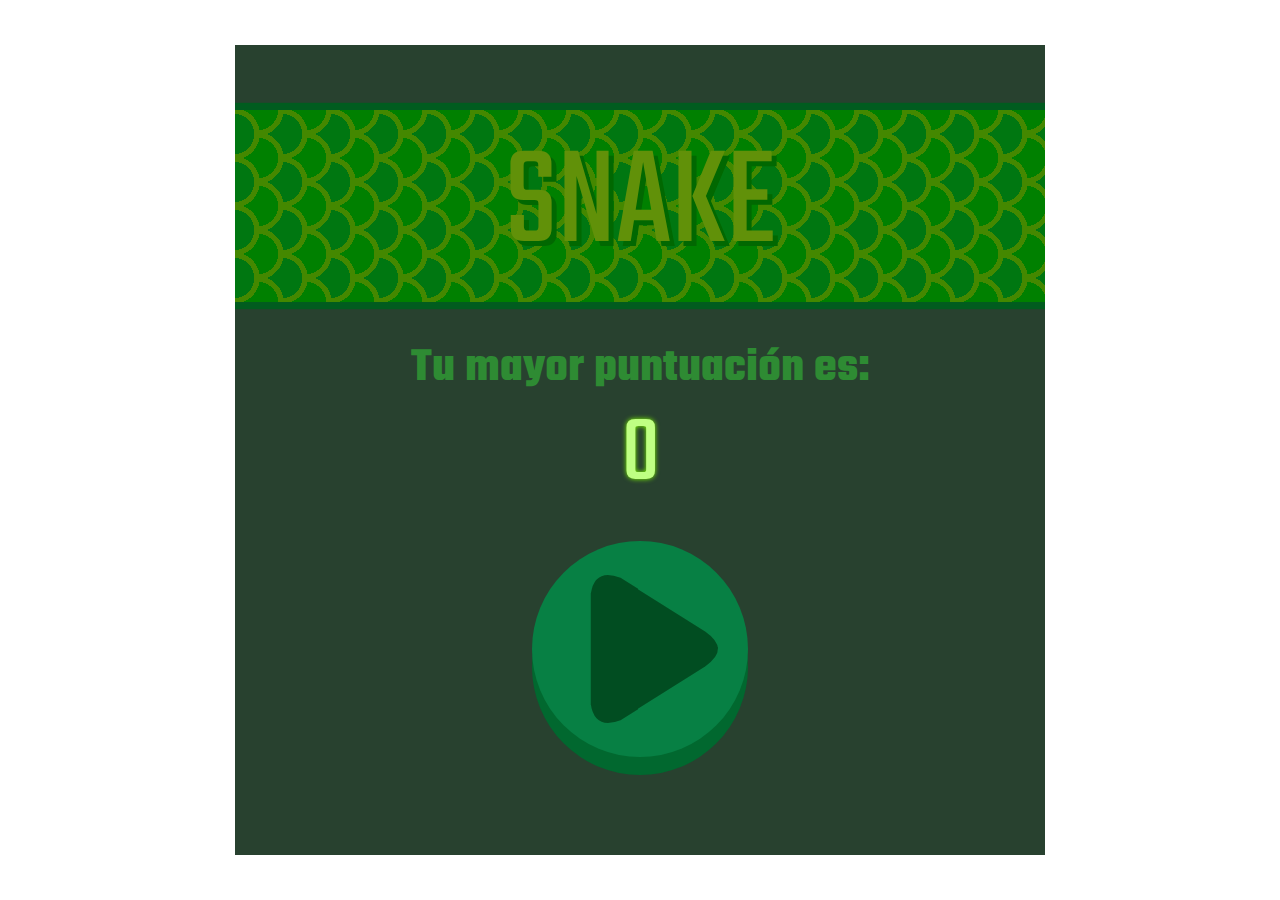
<file: index.html>
<!DOCTYPE html>
<html lang="es"/>
<head>
    <meta charset="UTF-8"/>
    <meta http-equiv="X-UA-Compatible" content="IE=edge"/>
    <meta name="viewport" content="width=device-width, initial-scale=1.0"/>
    <title>snake en html</title>
    <script defer src="main.js"></script>
    <link rel="stylesheet" href="style.css"/>
    <link rel="preconnect" href="https://fonts.googleapis.com"/>
    <link rel="preconnect" href="https://fonts.gstatic.com" crossorigin/>
    <link href="https://fonts.googleapis.com/css2?family=Teko:wght@300;400;700&display=swap" rel="stylesheet"/>
</head>
<body>
	<!-- hola soy un comentario -->
    <div id="game">
        <h2 class="game__h2">
            <span class="game__h2-span sp1">S</span>
            <span class="game__h2-span sp2">N</span>
            <span class="game__h2-span sp3">A</span>
            <span class="game__h2-span sp4">K</span>
            <span class="game__h2-span sp5">E</span>
        </h2>
        <h3 class="game__h3">Tu mayor puntuación es:</h3>
        <div class="score">0</div>
        <button id="play" class="play-center"></button>
        <div class="screen"></div>
    </div>
</body>
</html>
</file>
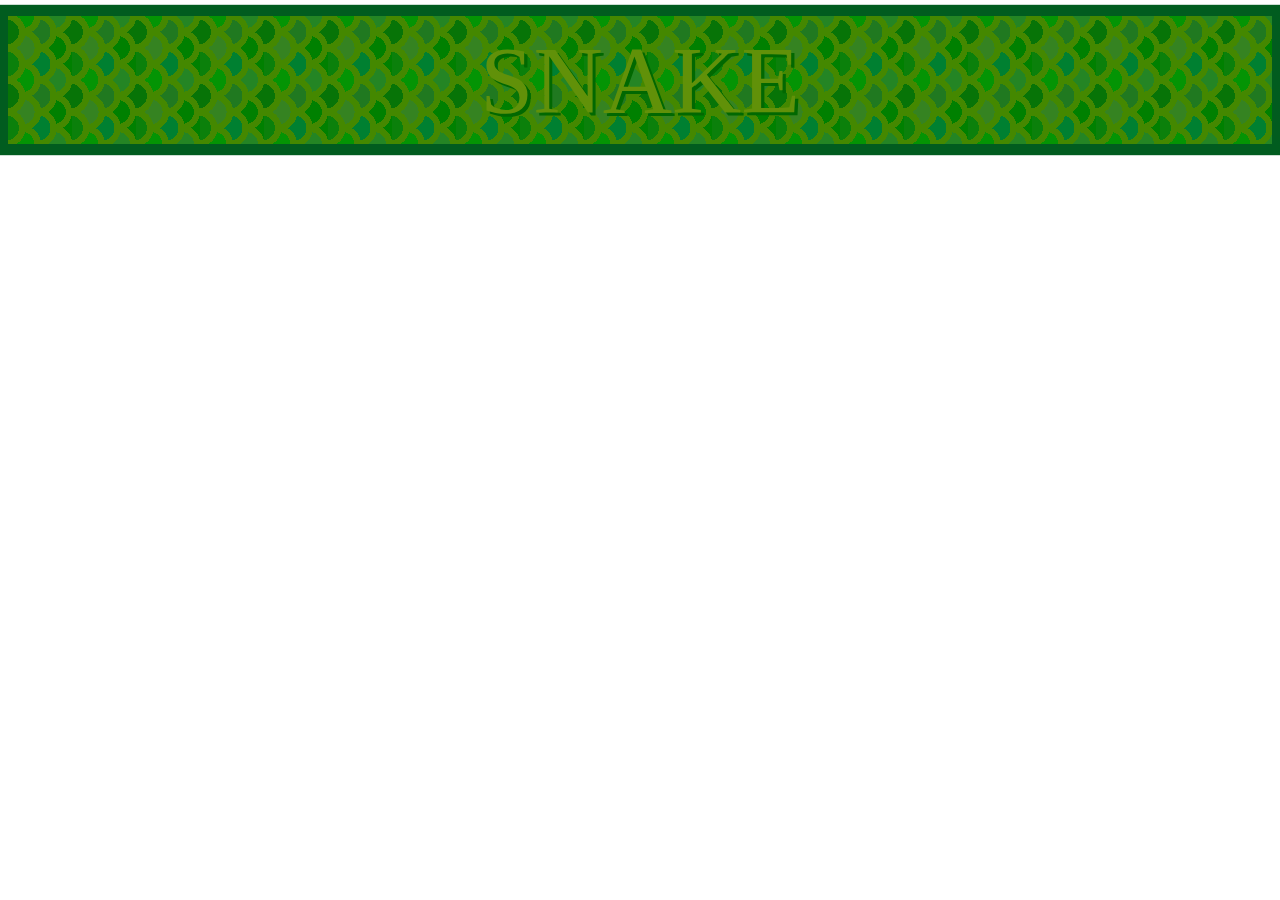
<file: other/prov.html>
<!DOCTYPE html>
<html lang="en">
<head>
    <meta charset="UTF-8">
    <meta http-equiv="X-UA-Compatible" content="IE=edge">
    <meta name="viewport" content="width=device-width, initial-scale=1.0">
    <title>Document</title>
    <link rel="stylesheet" href="prov.css">
</head>
<body>
    <div class="game__h2">
        <span class="sp1">S</span>
        <span class="sp2">N</span>
        <span class="sp3">A</span>
        <span class="sp4">K</span>
        <span class="sp5">E</span>
    </div>
</body>
</html>
</file>
<file: style.css>
/* raiz */

:root {
    --size: 90vmin;
    --col-snake: #f05555;
    --col-shadow: #ff88aa;
    --col-part: #703010;
    --col-eye-l: #010033;
    --col-eye-r: #010033;
    font: 16px;
}

/* color: rgb(1, 77, 33); */

/* elementos */

body {
    margin: 0;
    padding: 0;
}
button {
    transition: all 500ms;
    outline: none;
}
button:hover {
    filter: brightness(125%);
}

/* ids */

#game {
    margin: calc((100vh - var(--size)) / 2) auto;
    width: var(--size);
    height: var(--size);
    background-color: rgb(40, 65, 47);
    font-family: 'Teko', sans-serif;
    overflow: hidden;
    text-align: center;
    user-select: none;
    position: relative;
    flex-direction: column;
    justify-content: space-evenly;
}
#play {
    position: relative;
    border-radius: 50%;
    border: none;
    z-index: 60;
    padding: 0;
    cursor: pointer;
}

/* clases */

.game__h2 {
    /* fuentes y texto */
    color: rgb(97, 145, 9);
    font-size: 6rem;
    font-weight: 400;
    /* maquetación */
    height: 8rem;
    margin: 0;
    display: flex;
    flex-wrap: wrap;
    flex-direction: row;
    justify-content: center;
    align-content: center;
    position: relative;
    z-index: 20;
    animation: snake 1s infinite;
    top: 8%;
    /* fondo y sombra */
    box-shadow: 0 0 0 .3rem rgb(1, 92, 31);
    background:
        radial-gradient(circle at -2%, #071 37%, #480 37%, #480 47%, transparent 47%),
        radial-gradient(circle at 48% 0%, green 37%, #480 37%, #480 47%, transparent 47%),
        radial-gradient(circle at 48% 100%, green 37%, #480 37%, #480 47%, #071 47%);
    background-size: 2rem 2rem;
}
.game__h2-span {
    text-shadow: .2rem .2rem rgb(1, 104, 1);
    animation: dance 2s infinite;
}
.snake {
    width: 5%;
    height: 5%;
    background-color: var(--col-snake);
    box-shadow: 0 0 .3rem var(--col-shadow);
    position: absolute;
    z-index: 0;
    transform: translate(-50%, -50%);
    top: -10%;
    left: -10%;
    transition: filter 500ms;
}
.snake-body {
    width: 3.5%;
    height: 3.5%;
}
.snake-body::after {
    content: '';
    position: absolute;
    width: 100%;
    height: 50%;
    background-color: var(--col-part);
    left: 0;
    top: -45%;
}
.snake-inter-left {
    border-bottom-left-radius: 100%;
}
.snake-inter-right {
    border-bottom-right-radius: 100%;
}
.snake-head {
    border-radius: 20%;
    border-top-left-radius: 50% 75%;
    border-top-right-radius: 50% 75%;
    top: 52.5%;
    left: 52.5%;
    z-index: 1;
}
.snake-end {
    border-bottom-left-radius: 50% 100%;
    border-bottom-right-radius: 50% 100%;
}
.snake-head::after, .snake-head::before {
    content: "";
    position: absolute;
    width: 15%;
    height: 15%;
    border-radius: 50%;
    background-color: var(--col-eye-l);
    top: 35%;
    left: 20%;
    right: unset;
    transform-origin: center;
}
.snake-head::before {
    left: unset;
    right: 20%;
    background-color: var(--col-eye-r);
}
.food {
    position: absolute;
    width: 5%;
    height: 5%;
    background:
        url(./svg/food-v2.svg),
        #eaea7a;
    border-radius: 50%;
    transform: translate(-50%, -50%) scale(.8) rotate(0deg);
    box-shadow: 0 0 1rem #fdfd2f;
    animation: food-grow 3s alternate infinite;
    color: white;
}
.game__h3 {
    position: relative;
    font-size: 2rem;
    color: rgb(46, 139, 51);
    margin: 0;
    top: 12%;
}
.screen {
    width: 100%;
    height: 100%;
    z-index: 40;
    position: absolute;
    left: 0;
    top: -100%;
    /* background-color: rgb(24, 29, 24); */
    background:
        linear-gradient(#385 0%, transparent 5%, transparent 95%, #385 100%),
        linear-gradient(90deg, #385 0%, transparent 5%, transparent 95%, #385 100%),
        #142;
    background-size: 5% 5%;
    filter: opacity(0%) brightness(100%);
    transition: 1s;
}
.screen-dif {
    top: 0;
    filter: opacity(100%) brightness(100%);
    animation: bright 1s;
}
.moveScreen {
    top: 0;
    filter: opacity(100%) brightness(100%);
}
.top {    transform: translate(-50%, -50%) rotate(0);       }
.right {  transform: translate(-50%, -50%) rotate(.25turn); }
.bottom { transform: translate(-50%, -50%) rotate(.5turn);  }
.left {   transform: translate(-50%, -50%) rotate(.75turn); }
.score {
    position: relative;
    font-size: 4rem;
    color: rgb(191, 255, 131);
    text-shadow: 0 0 .2rem chartreuse;
    z-index: 60;
    transition: 1s;
    top: 10%;
}
.score-dif {
    animation: score-ani .5s;
}
.score__move {
    top: -30%;
    font-size: 2em;
}
.speed {
    position: absolute;
    font-size: 2rem;
    padding: 0 8px;
    color: rgb(71, 24, 24);
    text-shadow: 0 0 .4rem rgb(214, 139, 88);
    transition: 1s;
    top: 0;
    left: 0;
    animation: speed-ani 1s;
    z-index: 20;
}
.play-center {
    width: 9rem;
    height: 9rem;
    background:
        url('./svg/play.svg'),
        rgb(7, 128, 68);
    background-size: 90%;
    background-position: center;
    top: 12%;
    box-shadow: 0 2vmin rgb(1, 104, 47);
}
.play-center:active {
    margin: 2vmin 0 0 0;
    box-shadow: 0 0 rgb(1, 104, 82);
}
.play-bottom {
    width: 2rem;
    height: 2rem;
    top: 50%;
    box-shadow: 0 0 1vmin rgb(1, 104, 47);
}
.play-stop {
    background:
        url('./svg/stop.svg'),
        rgb(7, 128, 68);
    background-size: 80%;
    background-position: center;
}
.play-play {
    background:
        url('./svg/play.svg'),
        rgb(7, 128, 68);
    background-size: 90%;
    background-position: center;
}
.play-retry {
    background:
        url('./svg/retry.svg'),
        rgb(7, 128, 68);
    background-position: center;
}
button:active {
    margin: 1vmin 0 0 0;
}
/* animaciones */

@keyframes snake {
    0% {
        background-position: 0%;
    }
    25% {
        background-position: -8rem;
    }
    100% {
        background-position: -8rem;
    }
}
@keyframes dance {
    0% {
        font-size: 6rem;
        width: 1ch;
        text-shadow: .2rem .2rem rgb(1, 104, 1);
    }
    45% {
        font-size: 8rem;
        width: 1.5ch;
        text-shadow: 0 .5rem 1rem rgb(0, 77, 0);
    }
    55% {
        font-size: 8rem;
        width: 1.5ch;
        text-shadow: 0 .5rem 1rem rgb(0, 77, 0);
    }
    100% {
        font-size: 6rem;
        width: 1ch;
        text-shadow: .2rem .2rem rgb(1, 104, 1);
    }
}
@keyframes food-grow {
    0% {
        transform: translate(-50%, -50%) scale(.8)  rotate(0deg);
        box-shadow: 0 0 1rem #fdfd2f;
    }
    50% {
        transform: translate(-50%, -50%) scale(1)  rotate(180deg);
        box-shadow: 0 0 1.5rem .5rem var(--col-pri);
    }
    100% {
        transform: translate(-50%, -50%) scale(.8)  rotate(270deg);
        box-shadow: 0 0 1rem #fdfd2f;
    }
}
@keyframes bright {
    0% { filter: opacity(100%) brightness(100%); }
    20% { filter: opacity(100%) brightness(300%); }
    40% { filter: opacity(100%) brightness(100%); }
}
@keyframes score-ani {
    0% {
        color: rgb(191, 255, 131);
        text-shadow: 0 0 .2rem chartreuse;
        transform: rotate(0deg);
    }
    25% {
        color: green;
        text-shadow:
            0 0 0 black,
            1rem 0 black,
            -1rem 0 black;
        transform: rotate(360deg);
    }
}
@keyframes speed-ani {
    0% { left: -200%; }
    100% { left: 0; }
}
@media screen and (max-height: 1100px), (max-width: 1100px) { html { font-size: 30px; } }
@media screen and (max-height: 1000px), (max-width: 1000px) { html { font-size: 28px; } }
@media screen and (max-height: 900px), (max-width: 900px) { html { font-size: 24px; } }
@media screen and (max-height: 800px), (max-width: 800px) { html { font-size: 20px; } }
@media screen and (max-height: 700px), (max-width: 700px) { html { font-size: 18px; } }
@media screen and (max-height: 600px), (max-width: 600px) { html { font-size: 90%; } }
@media screen and (max-height: 500px), (max-width: 500px) { html { font-size: 70%; } }
@media screen and (max-height: 400px), (max-width: 400px) { html { font-size: 9px; } }
@media screen and (max-height: 300px), (max-width: 300px) { html { font-size: 7px; } }
</file>
<file: other/prov.css>
.game__h2 {
    color: rgb(97, 145, 9);
    font-size: 6rem;
    height: 8rem;
    margin: 1rem 0;
    box-shadow: 0 0 0 .7rem rgb(1, 92, 31);
    background:
        radial-gradient(circle at -2% 25%, rgb(7, 116, 7) 15%, #480 15%, #480 23%, transparent 23%),
        radial-gradient(circle at -2% 75%, rgb(11, 128, 11) 15%, #480 15%, #480 23%, transparent 23%),
        radial-gradient(circle at 22% 100%, rgb(4, 148, 4) 15%, #480 15%, #480 23%, transparent 23%),
        radial-gradient(circle at 22% 50%, rgb(53, 131, 33) 21%, #480 21%, #480 32%, transparent 32%),
        radial-gradient(circle at 22% 0%, rgb(4, 148, 4) 15%, #480 15%, #480 23%, transparent 23%),
        radial-gradient(circle at 47% 25%, rgb(32, 121, 32) 21%, #480 21%, #480 32%, transparent 32%),
        radial-gradient(circle at 47% 75%, rgb(0, 128, 49) 21%, #480 21%, #480 32%, transparent 32%),
        radial-gradient(circle at 72% 100%, rgb(36, 133, 36) 15%, #480 15%, #480 23%, transparent 23%),
        radial-gradient(circle at 72% 50%, green 21%, #480 21%, #480 32%, transparent 32%),
        radial-gradient(circle at 72% 0%, rgb(36, 133, 36) 15%, #480 15%, #480 23%, transparent 23%),
        radial-gradient(circle at 100% 25%, rgb(7, 116, 7) 15%, green 15%)
        ;
    background-size: 4rem 4rem;
    display: flex;
    flex-wrap: wrap;
    flex-direction: row;
    justify-content: center;
    align-content: center;
    animation: snake 1s infinite;
}
.game__h2 > span {
    text-shadow: .2rem .2rem rgb(1, 104, 1);
    animation: dance 2s infinite;
}
/* @keyframes snake {
    0% {
        background-position: 0%;
    }
    25% {
        background-position: -8rem;
    }
    100% {
        background-position: -8rem;
    }
} */
@keyframes dance {
    0% {
        font-size: 6rem;
        width: 1ch;
        text-shadow: .2rem .2rem rgb(1, 104, 1);
    }
    45% {
        font-size: 8rem;
        width: 1.5ch;
        text-shadow: 0 .5rem .5rem rgb(1, 104, 1);
    }
    55% {
        font-size: 8rem;
        width: 1.5ch;
        text-shadow: 0 .5rem .5rem rgb(1, 104, 1);
    }
    100% {
        font-size: 6rem;
        width: 1ch;
        text-shadow: .2rem .2rem rgb(1, 104, 1);
    }
}
</file>
